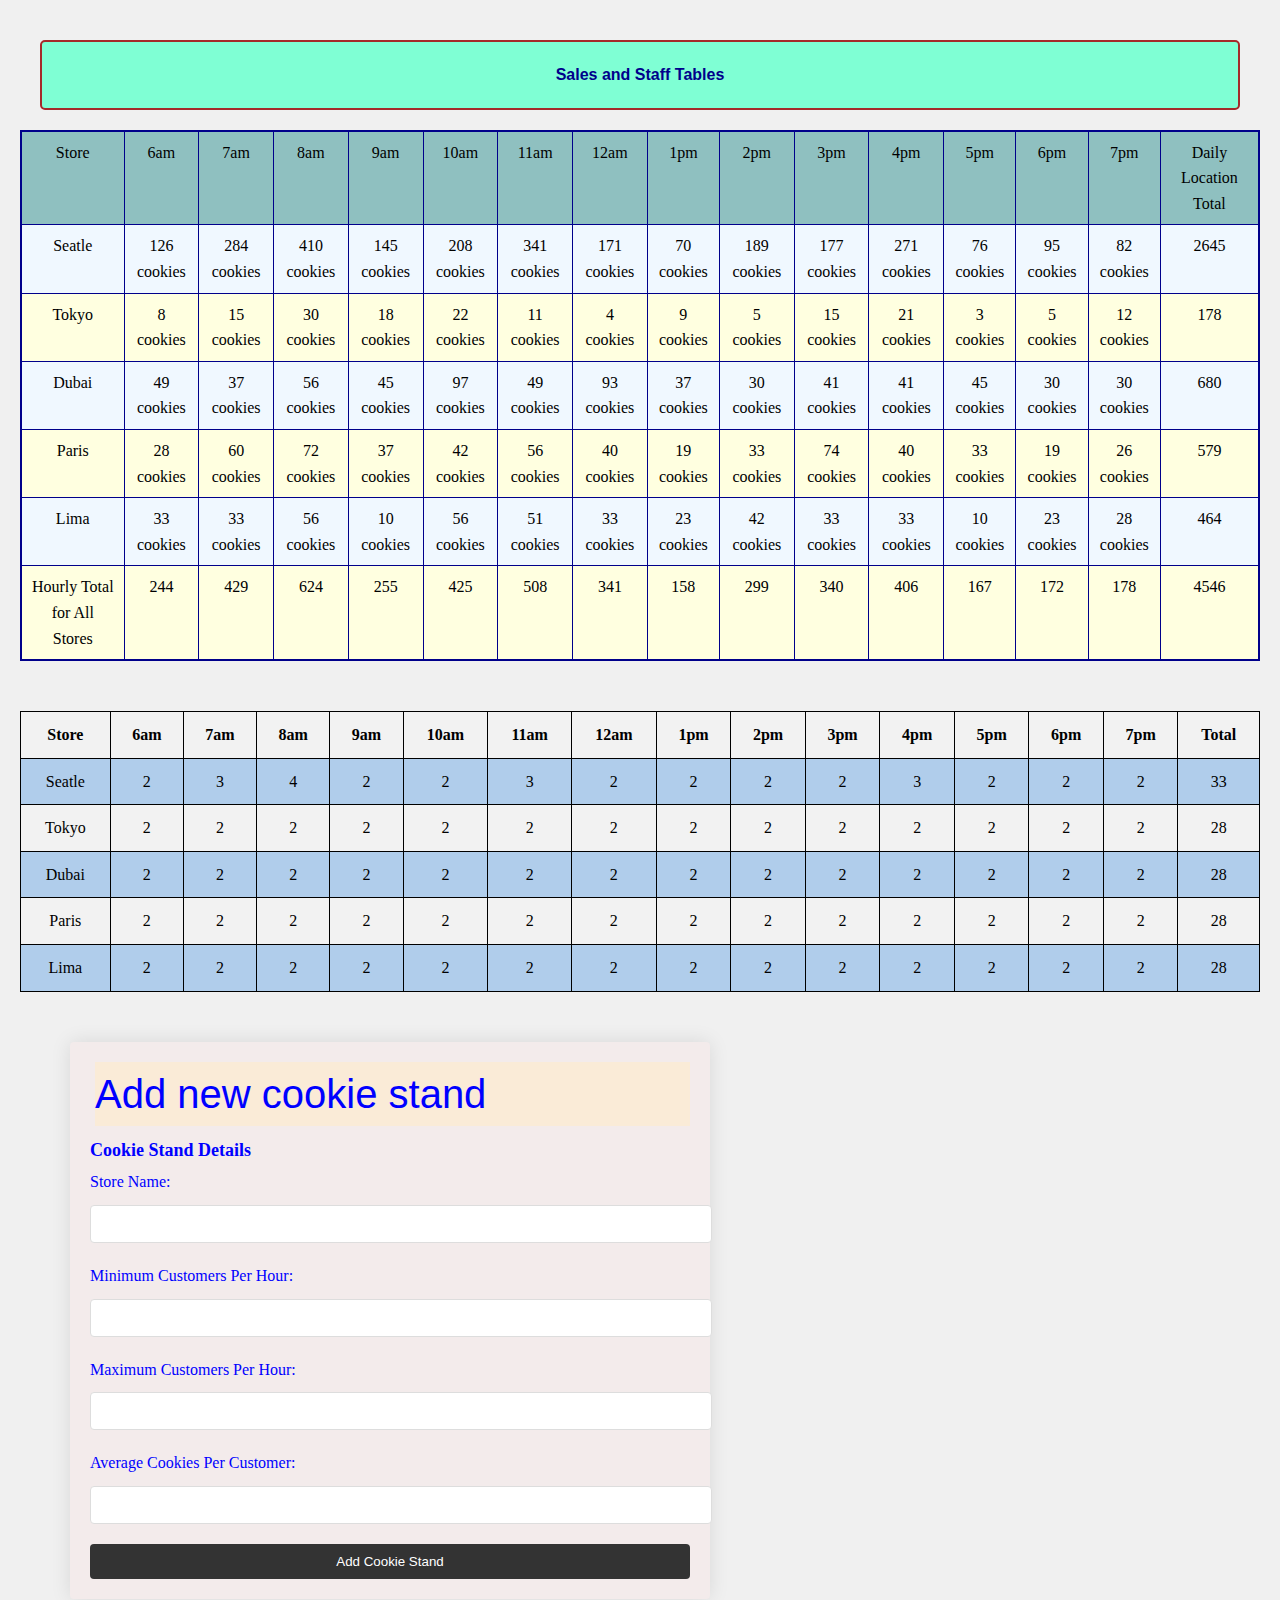
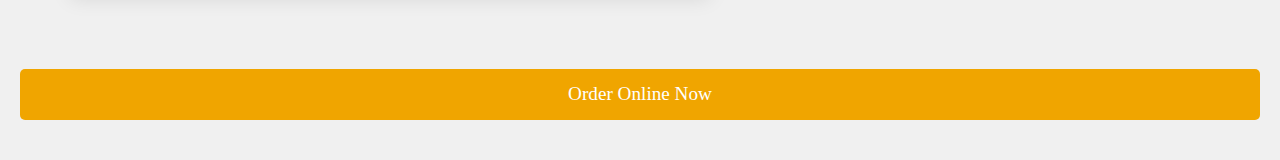
<file: sales.html>
<!DOCTYPE html>
<html lang="en">
<head>
    <meta charset="UTF-8">
    <meta name="viewport" content="width=device-width, initial-scale=1.0">
    <title>Awesome Cookie Stand</title>
    <link rel="stylesheet" href="css/reset.css">
    <link rel="stylesheet" href="css/styles.css">
    <link rel="stylesheet" href="css/staffTable.css">
    <link rel="stylesheet" href="https://fonts.googleapis.com/css?family=Roboto&display=swap" />
</head>
<body>
    <header>
        <h1>Sales and Staff Tables</h1>
    </header>
    <div id="container"></div>

    
    <form id="cookie-stand-form">
        
            <h2>Add new cookie stand</h2>
        
        <fieldset>
            <legend>Cookie Stand Details</legend>

            <label for="store-name">Store Name:</label>
            <input type="text" id="store-name" name="store-name" required>

            <label for="min-cust-per-hour">Minimum Customers Per Hour:</label>
            <input type="number" id="min-cust-per-hour" name="min-cust-per-hour" min="0" required>

            <label for="max-cust-per-hour">Maximum Customers Per Hour:</label>
            <input type="number" id="max-cust-per-hour" name="max-cust-per-hour" min="0" required>

            <label for="avg-per-customer">Average Cookies Per Customer:</label>
            <input type="number" id="avg-per-customer" name="avg-per-customer" min="0" step="0.1" required>

            <button type="submit">Add Cookie Stand</button>
        </fieldset>
    </form>

  
    <section>
        <a href="html/store.html" class="order-button">Order Online Now</a>
    </section>
    
    <script src="js/app.js"></script>
    
</body>
</html>
</file>
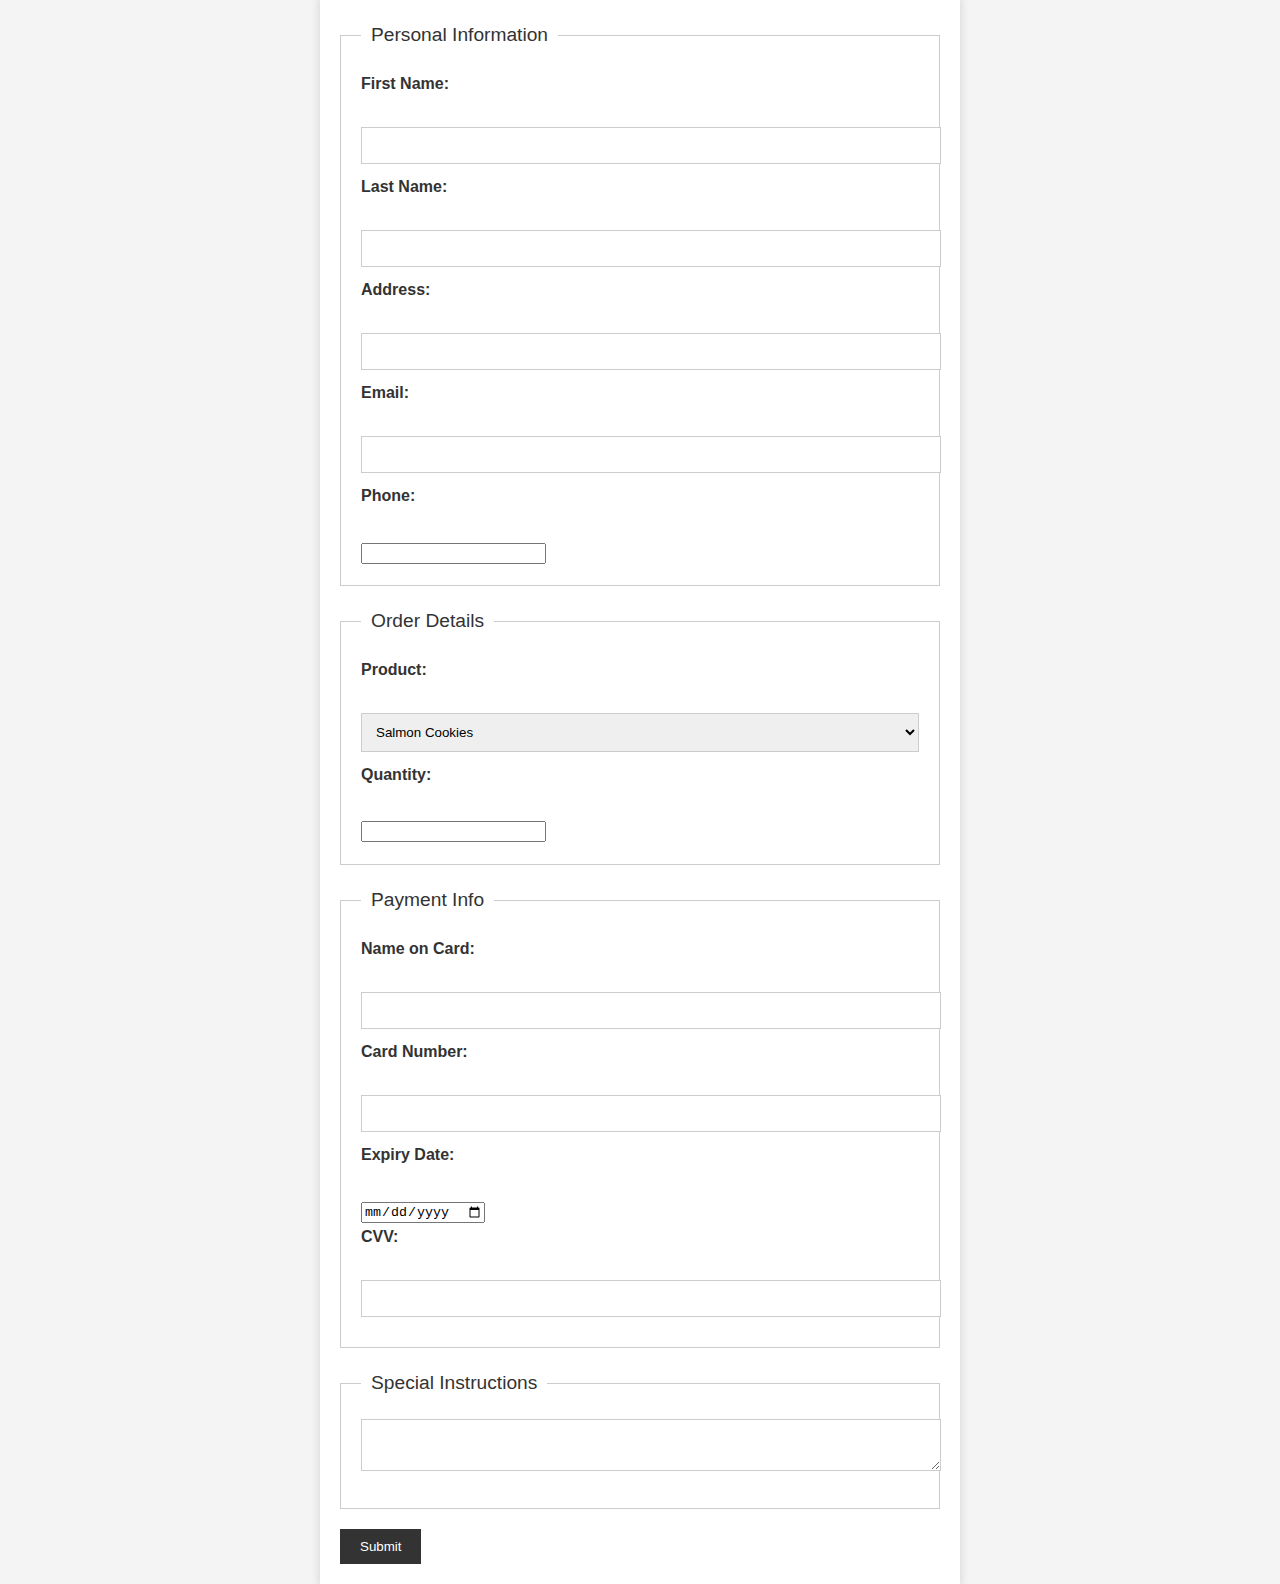
<file: html/store.html>
<!DOCTYPE html>
<html lang="en">
<head>
    <meta charset="UTF-8">
    <meta name="viewport" content="width=device-width, initial-scale=1.0">
    <title>Document</title>
    <link rel="stylesheet" href="../css/reset.css">
    <link rel="stylesheet" href="../css/order-form.css">

</head>
<body>
    

<form id="order-form">
    <fieldset>
        <legend>Personal Information</legend>
        <label for="fname">First Name:</label><br>
        <input type="text" id="fname" name="fname" required><br>
        <label for="lname">Last Name:</label><br>
        <input type="text" id="lname" name="lname" required><br>
        <label for="address">Address:</label><br>
        <input type="text" id="address" name="address" required><br>
        <label for="email">Email:</label><br>
        <input type="email" id="email" name="email" required><br>
        <label for="phone">Phone:</label><br>
        <input type="number" id="phone" name="phone" required><br>
    </fieldset>

    <fieldset>
        <legend>Order Details</legend>
        <label for="product">Product:</label><br>
        <select id="product" name="product">
            <option value="salmonCookies">Salmon Cookies</option>
            <option value="swag">Swag</option>
        </select><br>
        <label for="quantity">Quantity:</label><br>
        <input type="number" id="quantity" name="quantity" min="1" required><br>
    </fieldset>

    <fieldset>
        <legend>Payment Info</legend>
        <label for="cardname">Name on Card:</label><br>
        <input type="text" id="cardname" name="cardname" required><br>
        <label for="cardnumber">Card Number:</label><br>
        <input type="text" id="cardnumber" name="cardnumber" minlength="16" maxlength="16" required><br>
        <label for="expiry">Expiry Date:</label><br>
        <input type="date" id="expiry" name="expiry"><br>
        <label for="cvv">CVV:</label><br>
        <input type="text" id="cvv" name="cvv" minlength="3" maxlength="3" required><br>
    </fieldset>

    <fieldset>
        <legend>Special Instructions</legend>
        <textarea id="special" name="special"></textarea><br>
    </fieldset>
    
    <input type="submit" value="Submit">
</form>
<script src="../js/order-form.js"></script>
</body>
</html>
</file>
<file: css/styles.css>
h1 {
    size: 50px;
    color: #00008B;
    text-align: center;
    margin-bottom: auto;
    padding: 20px;
    background-color: aquamarine;
    font-weight: bold;
    font-family:Verdana, Geneva, Tahoma, sans-serif;
    border: 2px solid brown;
    border-radius: 5px;
    margin: 20px;
}


p.sales-data {
    font-family: Arial, Verdana, Helvetica, sans-serif;
}

.sales-data {
    font-family: Arial, Verdana, Helvetica, sans-serif;
    color: red;
}

body {
    font-family: Georgia, Times, serif;
    color: blue;
    background-color: #F0F0F0;
    line-height: 1.6;
    padding: 20px;
}


table {
    background-color: #FFFFE0; 
    color: #000000; 
}

#store-table {
    width: 100%;
    border-collapse: collapse;
    border: 2px solid #00008B;
}

#store-table th {
    padding: 8px;
    text-align: center;
    background-color: rgb(143, 192, 192);
    border: 1px solid #00008B;
}

#store-table td {
    padding: 8px;
    border: 1px solid #00008B;
    text-align: center;
}
 
#store-table tr:hover {
    background-color: #f5f5f5;
}

#store-table tr:nth-child(even) {
    background-color: aliceblue;
}

form {
    max-width: 600px;
    margin: 50px;
    padding: 20px;
    background-color: rgb(243, 235, 235);
    border-radius: 4px;
    box-shadow: 0px 0px 20px rgba(0, 0, 0, 0.1);
    

}

form h2 {
    text-align: left;
    margin-bottom: 10px;
    margin-left: 5px;
    font-size: 40px;
    font-family: Arial, Helvetica, sans-serif;
    background-color: antiquewhite;

}

form label {
    display: block;
    margin-bottom: 10px;
}

form input, 
form select, 
form textarea {
    width: 100%;
    padding: 10px;
    border: 1px solid #ddd;
    border-radius: 4px;
    margin-bottom: 20px;
    font-size: 14px;
}

form button {
    display: block;
    width: 100%;
    padding: 10px;
    border: none;
    background-color: #333;
    color: white;
    border-radius: 4px;
    cursor: pointer;
}

form button:hover {
    background-color: #444;
}

legend {
    padding-bottom: 5px;
    font-size: large;
    font-weight: 600;
}

.order-button {
    display: inline-block;
    padding: 10px 20px;
    background-color: #f0a500;
    color: white;
    text-align: center;
    border-radius: 5px;
    text-decoration: none;
    font-size: 1.2em;
    margin: 20px 0;
    transition: background-color 0.3s ease;
}

.order-button:hover {
    background-color: #db8b00;
}

section {
    display: flex;
    flex-direction: column;
}
</file>
<file: css/staffTable.css>
table {
    border-collapse: collapse;
}

#staff-table {
    width: 100%;
    border-collapse: collapse;
    background-color: #f2f2f2; 
    margin-top: 50px;
}



#staff-table th {
    border: 1px solid black;
    padding: 10px;
    text-align: center;
    font-weight: 600;

}

#staff-table td {
    border: 1px solid black;
    padding: 10px;
    text-align: center;
}

#staff-table tr:hover {
    background-color: #5aafd6;
}

#staff-table tr:nth-child(even) {
    background-color: rgb(176, 205, 235);
}
</file>
<file: css/order-form.css>
body {
    font-family: 'Roboto', sans-serif;
    background-color: #f4f4f4;
    color: #333;
    line-height: 1.6;
}

#order-form {
    max-width: 600px;
    margin: 0 auto;
    padding: 20px;
    background-color: #fff;
    box-shadow: 0px 0px 8px 2px rgba(0,0,0,0.1);
}

fieldset {
    margin-bottom: 20px;
    padding: 20px;
    border: 1px solid #ccc;
}

legend {
    padding: 0 10px;
    font-size: 1.2em;
    color: #333;
}

label {
    display: block;
    margin-bottom: 5px;
    font-weight: bold;
}

input[type="text"], input[type="email"], input[type="tel"], select, textarea {
    width: 100%;
    padding: 10px;
    margin-bottom: 10px;
    border: 1px solid #ccc;
}

input[type="submit"] {
    padding: 10px 20px;
    border: none;
    background-color: #333;
    color: #fff;
    cursor: pointer;
}
</file>
